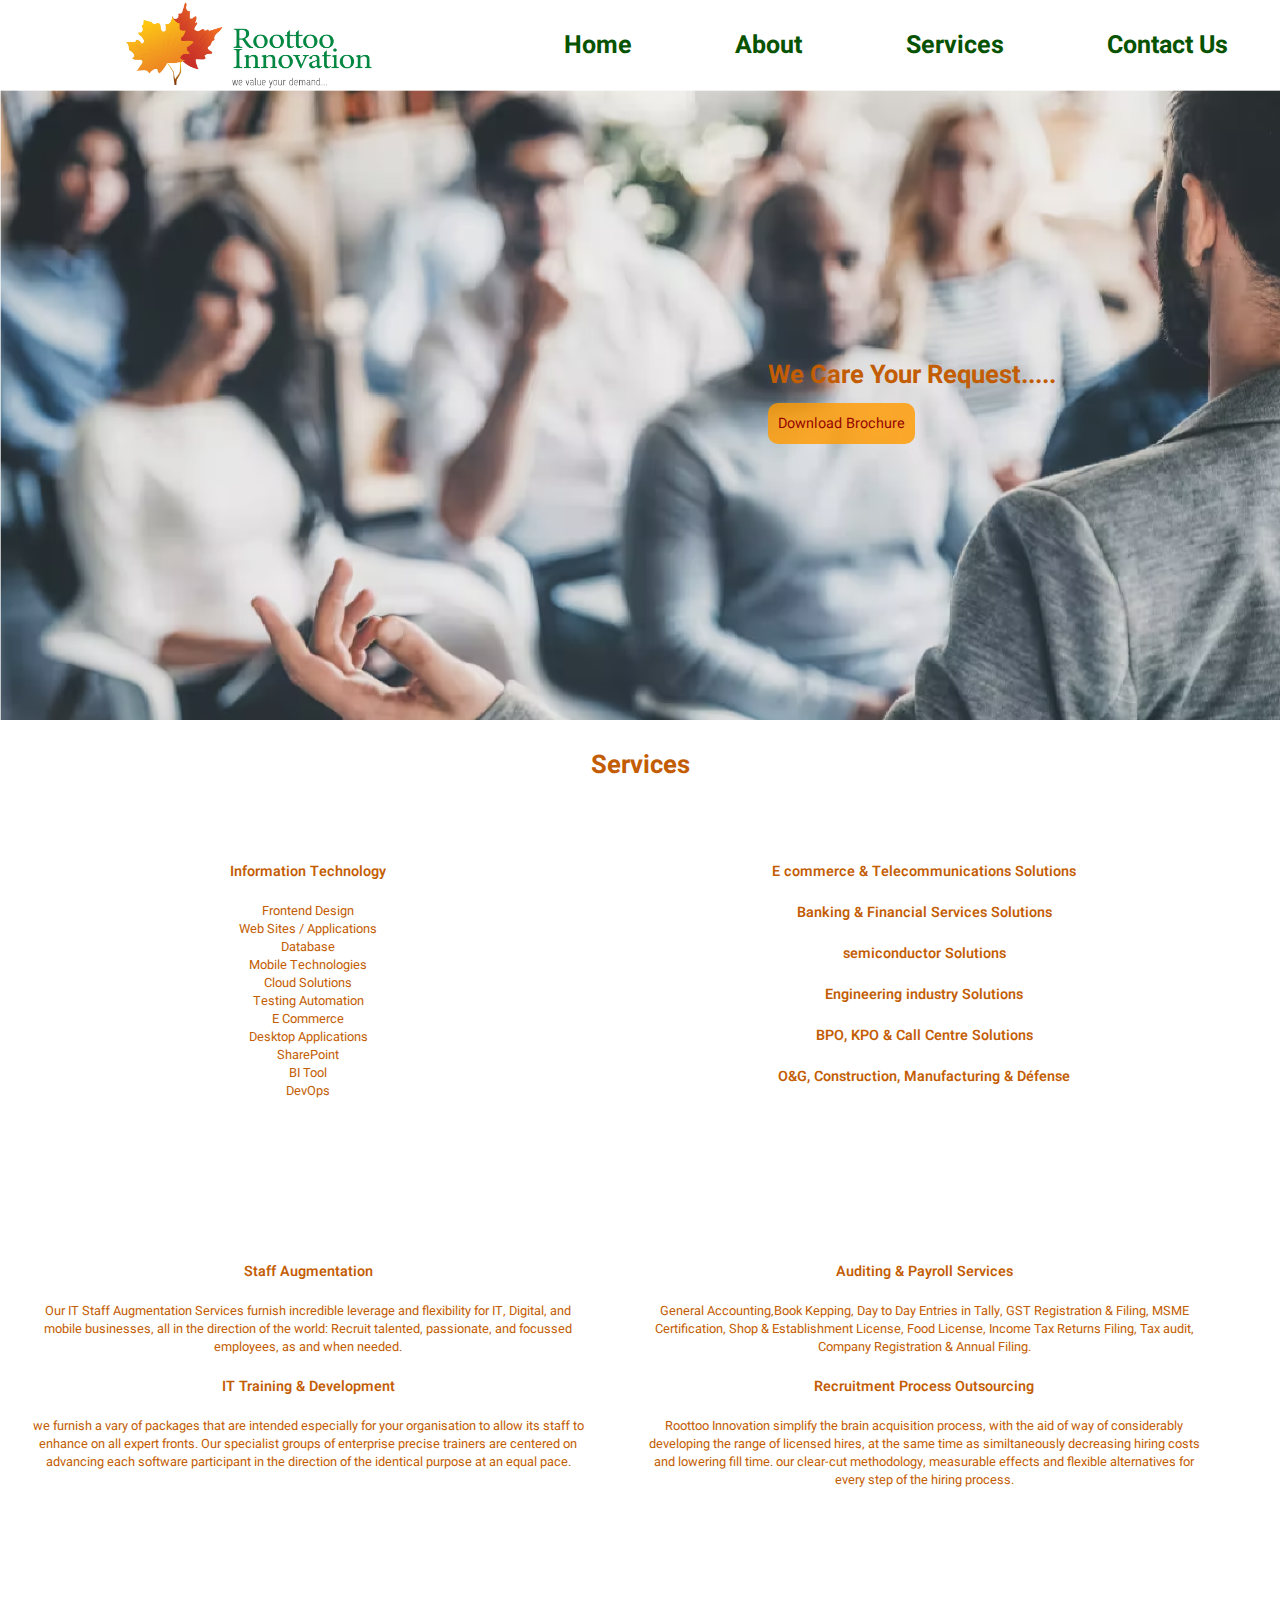
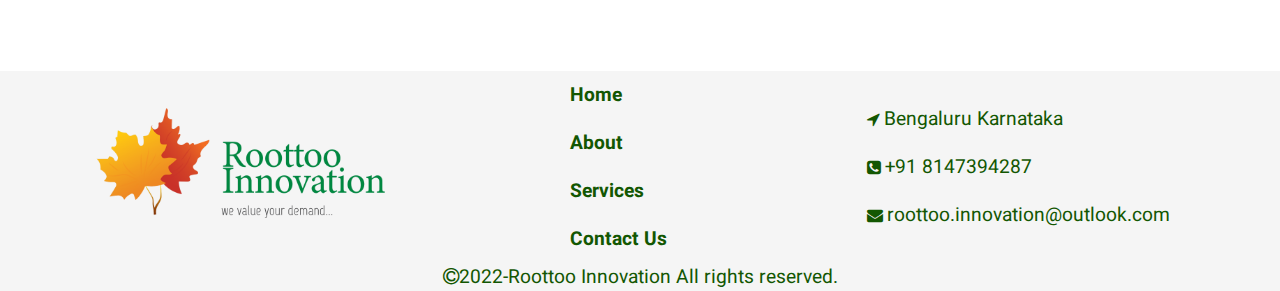
<file: Roottooweb/about.html>
<!DOCTYPE html>
<html lang="en">
<head>
    <meta charset="UTF-8">
    <meta http-equiv="X-UA-Compatible" content="IE=edge">
    <meta name="viewport" content="width=device-width, initial-scale=1.0">
    <title>Document</title>
    <link rel="stylesheet" href="index.css">
    <link href="https://fonts.googleapis.com/css2?family=Heebo&family=Paytone+One&display=swap" rel="stylesheet">
    <link rel="stylesheet" href="tab.css">
    <link rel="stylesheet" href="mobile.css">
    <link rel="stylesheet" href="scroll.css">
    <link rel="stylesheet" href="https://cdnjs.cloudflare.com/ajax/libs/font-awesome/4.7.0/css/font-awesome.min.css">
</head>
<body>
    <div class="nav">
        <div class="logo">
            <a href="index.html"><img src="images/rootto_final submission.png" alt=""></a>
        </div>
        <div class="navlink">
            <a href="index.html">Home</a>
            <a href="about.html">About</a>
            <a href="#servicesec">Services</a>
            <a href="#footersec">Contact Us</a>
        </div>
        <div class="resmenu">
            <div class="hamburgericon">
            <div class="spanbar">
                <i class="fa fa-bars"aria-hidden="true" onclick="opennavlink()"></i>
                 </div>
            </div>
            
        </div>
    </div>
    <!----------------------------------------- Responsiv------------------------------------------------->
    <div class="navigation" id="navigtion">
        <div class="closebar">
            <i class="fa fa-times-circle" aria-hidden="true" onclick="closenavlink()"></i>
        </div>
        <div class="navmenu">
            <a href="index.html">Home</a>
            <a href="about.html">About</a>
            <a href="#servicesec">Services</a>
            <a href="#footersec">Contact Us</a>
        </div>

    </div>


    <div class="aboutpage">
        <div class="aboutcontent">
            <div class="text_1">
                <h3>We Care Your Request.....</h3>
            <a href="https://drive.google.com/file/d/1LwDpd8N_O7XIIpGlsC6A1eY13WxXp29-/view?usp=sharing">Download Brochure</a>
        </div>
    </div>
   <section id="servicesec">
    <div class="servicecontent">
        <h4>Services</h4>
        <div class="serlist">
            <div class="servicesdiv">
                <h3>Information Technology</h3>
                <p>
                    Frontend Design </br> Web Sites / Applications </br>
                    Database </br> Mobile Technologies </br> 
                    Cloud Solutions </br> Testing Automation </br> E Commerce </br>
                    Desktop Applications </br> SharePoint </br> BI Tool </br>
                    DevOps </br> 
                </p>
            </div>
            <div class="servicesdiv1">
                <h3>E commerce & Telecommunications Solutions</h3>
                <h3>Banking & Financial Services Solutions </h3>
                <h3>semiconductor Solutions </h3>
                <h3>Engineering industry Solutions </h3>
                <h3>BPO, KPO & Call Centre Solutions </h3>
                <h3>O&G, Construction, Manufacturing & Défense </h3>
                
            </div>
            <div class="servicesdiv1">
                <h3>Staff Augmentation</h3>
                <p>Our IT Staff Augmentation Services furnish incredible
                    leverage and flexibility for IT, Digital, and mobile
                    businesses, all in the direction of the world: Recruit talented,
                    passionate, and focussed employees, as and
                    when needed.</p>

                    <h3>IT Training & Development</h3>
                    <p>we furnish a vary of packages that are intended especially for your organisation 
                        to allow its staff to enhance on all expert fronts. Our specialist groups 
                        of enterprise precise trainers are centered on advancing each 
                        software participant in the direction of the identical purpose at an equal pace.
                    </p>
            </div>
            <div class="servicesdiv">
                <h3>Auditing & Payroll Services</h3> 
                <p>
                General Accounting,Book Kepping, Day to Day Entries in Tally, GST Registration & Filing, 
                MSME Certification, Shop & Establishment License, Food License, Income Tax Returns Filing, 
                Tax audit, Company Registration & Annual Filing.
                </p>
                <h3>Recruitment Process Outsourcing</h3>   
                <p>Roottoo Innovation simplify the brain acquisition process, with the aid of way of considerably 
                   developing the range of licensed hires, at the same time as similtaneously decreasing hiring costs and 
                   lowering fill time.
                   our clear-cut methodology, measurable effects and flexible alternatives
                   for every step of the hiring process.
                </p>

            </div>
            </div>
            </div>
        </div>
    </div>
   </section>
</div>


<section id="footersec">
    <footer class="footer">
        <div class="footettxt">
            <div class="flogo">
                <a href="index.html"><img src="images/rootto_final submission.png" alt=""></a>
            </div>
            <div class="fnav">
                <a href="index.html">Home</a>
                <a href="about.html">About</a>
                <a href="#servicesec">Services</a>
                <a href="#footersec">Contact Us</a>
            </div>
            <div class="address">
                <p><i class="fa fa-location-arrow" aria-hidden="true"></i>
                <a href="https://goo.gl/maps/dXvS6uHVMu8ikTjU7">Bengaluru Karnataka</a></p>
    
                <p><i class="fa fa-phone-square" aria-hidden="true"></i>
                <a href="tel:91 8147394287">+91 8147394287</a></p>
    
                <p><i class="fa fa-envelope" aria-hidden="true"></i>
                <a href="mailto:roottoo.innovation@outlook.com">roottoo.innovation@outlook.com</a></p>
    
    
            </div>
            
        </div>
        <div class="copyright">
         <p><i class="fa fa-copyright" aria-hidden="true"></i>2022-Roottoo Innovation All rights reserved.
         </p>
        </div>
    </footer>
    </section>
    <script src="index.js"></script>
</body>
</html>
</body>
</html>
</file>
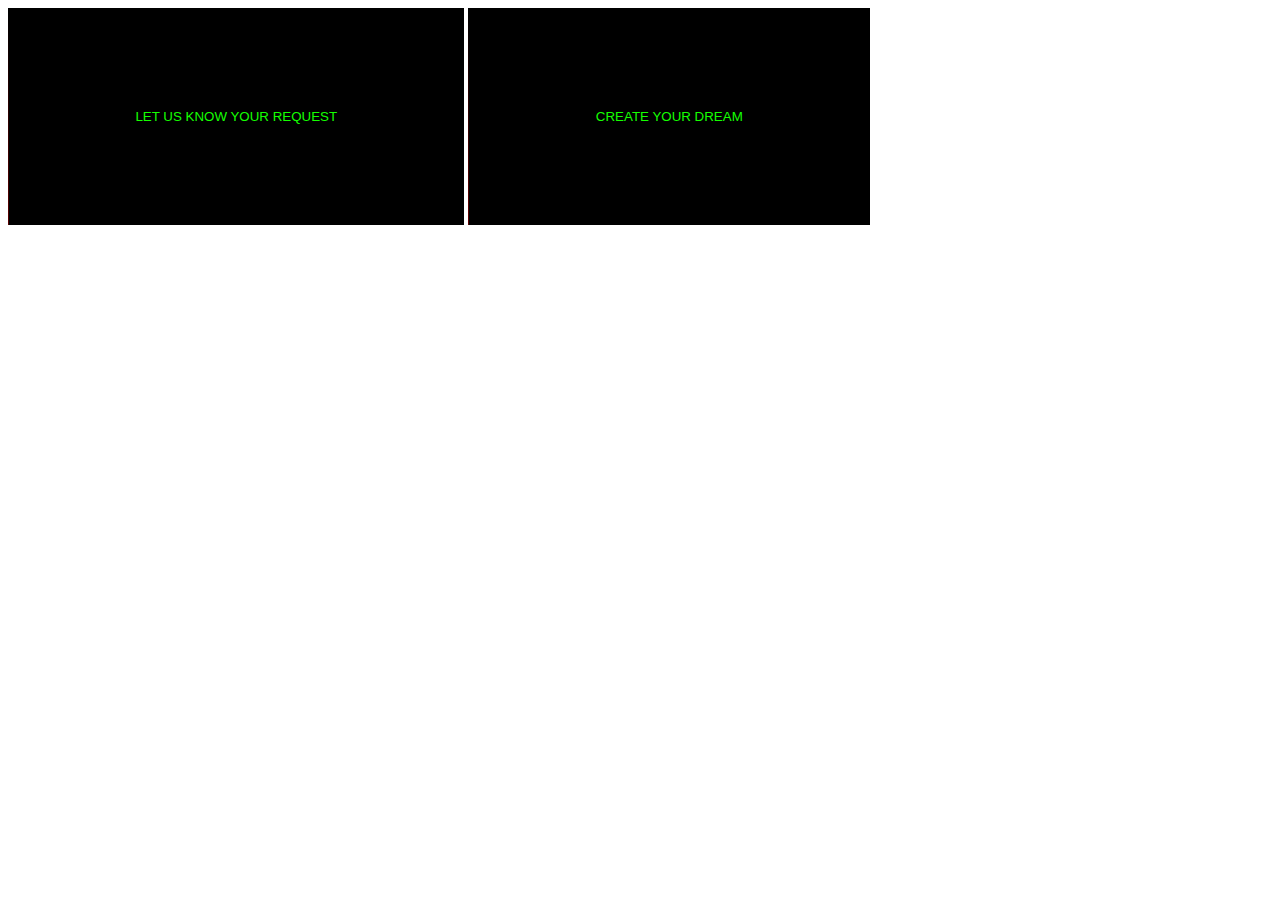
<file: Roottooweb/hover.html>
<!DOCTYPE html>
<html lang="en">
<head>
    <meta charset="UTF-8">
    <meta http-equiv="X-UA-Compatible" content="IE=edge">
    <meta name="viewport" content="width=device-width, initial-scale=1.0">
    <title>practicepage</title>
    <link rel="stylesheet" href="hover.css">
</head>
<body>
          <a href="https://forms.gle/j2z4g4eYD3qfagTD6"><button class="btn btn-2">LET US KNOW YOUR REQUEST</button></a>
          <a href="https://forms.gle/G2TQeTcrytn6vBVi6"><button class="btn btn-2"> CREATE YOUR DREAM</button></a>
</body>
</html>
</file>
<file: Roottooweb/index.css>
*{
    margin: 0;
    padding: 0;
    box-sizing: border-box;
    font-family: 'Heebo', sans-serif;

}
@media (max-width:1920px) and (min-width:1080px){
.nav{
    /* border: 2px solid black; */
    height: 90px;
    width: 100vw;
    display: flex;
    justify-content: space-between;
    align-content: center;

}
.nav > .resmenu{
    display: none;

}
.navigation {
    display: none;
}
.nav > .logo{
    /* border: 2px solid rgb(255, 3, 3); */
    height: 90px;
    width: 20vw;
    margin-left: 120px;
}
.nav > .logo > a {
    text-decoration: none;
    height: 90px;
    width: 20vw;
}
.nav > .logo > a > img{
    height: 100%;
    width: 100%;
    object-fit: fill;
}
.nav > .navlink{
    /* border: 2px solid black; */
    height: 90px;
    width: 60vw;
    display: flex;
    justify-content:space-around;
    align-items: center;

}
.nav > .navlink > a{
    text-decoration: none;
    color: rgb(7, 83, 2);
    font-size: 25px;
    font-weight: 700;
}
.nav > .navlink > a:hover{
    text-decoration: underline;
    color:rgb(6, 43, 0) ;
    font-size: 27px;
    
}
.content1{
    /* border: 1px solid red;  */
    width: 100vw;
    height: auto;
    display: flex;
    justify-content: space-around;
    align-items: center;
    padding:20px;

}
.content1 > .text{
    /* border:2px solid black; */
    width: auto;
    height: auto;
    text-align: center;
}
.content1 > .texting{
    /* border:2px solid black; */
    width: 70%;
    height: 70vh;
    /* display: none; */
}
.content1 > .texting > img{
    width: 100%;
    height: 100%;
}
.wrapper.eight {
    font-size: 2rem;
    overflow: hidden;
    color: transparent;
}
.eight .smoke {
    margin: 10rem auto;
    display: inline-flex;
}
.eight span {
    display: inline-flex;
    text-shadow: 0 0 0 #166c00;
    animation: smoke 6s ease infinite;
}

@keyframes smoke {
    60% {
        text-shadow: 0 0 40px #f5f5f5;
    }
    to {
        transform: translate3d(12rem, -10rem, 5) skewX(50deg);
        text-shadow: 0 0 20px #f5f5f5;
        opacity: 0;
    }
}

.eight span:nth-of-type(1) {
    animation-delay: 2.2s;
}
.eight span:nth-of-type(2) {
    animation-delay: 2.4s;
}
.eight span:nth-of-type(3) {
    animation-delay: 2.6s;
}
.eight span:nth-of-type(4) {
    animation-delay: 2.8s;
}
.eight span:nth-of-type(5) {
    animation-delay: 3.0s;
}
.eight span:nth-of-type(6) {
    animation-delay: 3.2s;
}
.eight span:nth-of-type(7) {
    animation-delay: 3.4s;
}
.content1 > .text > a > .btn{
    /* border: 2px solid rgb(0, 0, 0); */
    /* flex: 1 auto; */
    padding:10px 25px;
    text-align:center;
    background:#eee;
    transition: all 0.5s ease-out;
    cursor: pointer;
    margin: 20px 20px;
    text-align:center;
    width: 400px;
    padding:10px;
    font-size: 1.4rem;
    border-radius: 10px;
  }

  

  .content1 > .text > a > .btn{ /* general */
    background: rgb(5, 81, 0);
    background-size: 300% 300%;
    color:rgb(149, 255, 181);
  }
 
  .content1 > .text > a > .btn-2{
    /* border:1px solid rgba(255,255,255,0); */
    background-image: linear-gradient(45deg, transparent 0%, transparent 75%, rgba(255, 255, 255, 0.615) 75%, transparent 100%);
  }
  .content1 > .text > a > .btn-2:hover{
    /* border:1px solid rgb(0, 0, 0); */
    background-position:150% top;
  }
  .box > .about{
    /* border: 2px solid black; */
    width: 100vw;
    height: auto;
  }
  .box > .about{
    /* border: 6px solid #c90000; */
    width: 100%;
    height: 70vh;
    display: flex;
    justify-content: space-around;
    align-items: center;
    /* padding: 40px; */
  }
  .box > .about > .about1 {
    /* border: #166c00; */
    height: auto;
    width: auto;
  }
  .box > .about > .about1 > p{
    font-size: 1.2rem;
    color: rgb(0, 0, 0) ;
    text-align: justify;
  }
  .box > .about > .about1 > .img {
    /* border: #166c00; */
    height: auto;
    width: auto;
  }
  .box > .about >  .img > img{
    width: 35vw;
    height: 35vh;
    object-fit: contain;
  }
  .box > #servicesec .sertxt{
    text-align: center;
    font-size: 1rem;
    color: #166c00;
    margin: 20px 0px;
  }
  .box > .services{
    /* border: 2px solid red; */
    width: 100vw;
    height: auto;
    display: flex;
    justify-content: space-around;
    align-items: center;
    flex-wrap: wrap;
    text-align: center;
  }
  .box > .services > .boxser{
    /* border: 2px solid black; */
    width: 25vw;
    height: auto;
    margin: 60px 0;
    border-radius: 5px;
    font-size: 0.8rem;
    color: green;
    padding-bottom: 20px;
  }
  .box > .services >  .boxser:hover{
    box-shadow: 5px 5px rgba(0, 0, 0, 0.438);
    width: 28vw;
  }
  .box > .services > .boxser > img{
    width: 100%;
    height: 35vh;
    object-fit: cover;
    border-radius: 5px;
    margin-bottom: 20px;
  }
  .box > .why{
    /* border: 2px solid red; */
    width: 100vw;
    height: auto;
    text-align: center;
    margin: 20px 0;
    font-size: 18px;
    padding: 2%;
  }
  .box >  .why > .whyc {
    font-size: 1.2rem;
    text-align: justify;
    padding: 20px 300px;
    /* justify-content: space-around; */
    /* margin: 29%; */
  }
  .box > .testi{
    /* border: 2px solid black; */
    text-align: center;
    width: 100vw;
    height: auto;
    margin: 20px 0;
    font-size: 18px;
    
  }

  .footer{
    /* border: 2px solid black; */
    width: 100vw;
    height: auto;
    background-color: whitesmoke;
  }
  .footer > .footettxt{
    /* border: 2px solid slateblue; */
    display: flex;
    justify-content: space-around;
    align-items: center;
  }
  .footer > .footettxt > .flogo > a > img{
 /* border: 2px solid rebeccapurple; */
 width: 300px;
 height: 110px;
 object-fit: cover;
  }
  .footer > .footettxt > .fnav{
    /* border: 2px solid rebeccapurple; */
    width: auto;
    height: auto;
    display: flex;
    flex-direction: column;
 }
 .footer > .footettxt > .fnav > a{
  text-decoration: none;
  margin: 10px 0;
  font-size: 1.2rem;
  color: #135702;
  font-weight: 700;
 }

     .footer > .footettxt > .address{
      /* border: 2px solid rebeccapurple; */
      width: auto;
    height: auto;
       }
       .footer > .footettxt > .address > p{
        margin: 20px;
        /* font-size: 2rem;
        color: #166c00; */

       }
       .footer > .footettxt > .address > p > .fa-location-arrow, .footer > .footettxt > .address > p  > .fa-phone-square , .footer > .footettxt > .address > p > .fa-envelope{
        font-size: 1rem;
        color: #135702;
       }
       .footer > .footettxt > .address > p > a, .footer > .footettxt > .address > p  > a, .footer > .footettxt > .address > p > a{
       font-size: 1.2rem;
       text-decoration: none;
       color: #135702;
      }
      .copyright{
        text-align: center;
        font-size: 1.2rem;
        color: #135702;
      }
      /* ------------------------------------aboutpage---------------------------------------------------------- */
      .aboutpage{
        /* border: 2px solid rgb(255, 242, 0); */
        width: 100%;
        height: auto;
    }
    .aboutpage > .aboutcontent{
        /* border: 2px solid red; */
        width: 100%;
        height: 70vh;
        background: url(images/bg3.png);
        background-repeat: no-repeat;
        background-size: cover;
    }
    .aboutpage > .aboutcontent > .text_1{
        position: absolute;
        top: 40%;
        left: 60%;
        background: transparent;
    }
    .aboutpage > .aboutcontent > .text_1 > h3{
        font-size: 1.6rem;
        line-height: 1.2;
        color: rgb(195, 93, 4);
        background: transparent;
        margin-bottom: 20px;
    }
    .aboutpage > .aboutcontent > .text_1 > a{
        text-decoration: none;
        padding: 10px;
        margin-top: 20px;
        font-size: 0.9rem;
        line-height: 1.2;
        color: rgb(149, 5, 0);
        background: transparent;
        border-radius: 10px;
        cursor: pointer;
        background: rgba(255, 154, 2, 0.824);
       
    }
    .aboutpage > .aboutcontent > .text_1 > a:hover{
        background: rgb(195, 93, 4);
        font-weight: 700;
        color: #ffffff;
    }
    .aboutpage > #servicesec > .servicecontent{
        /* border: 2px solid rgb(255, 0, 255); */
        width: 100%;
        height: auto;
        margin-bottom: 20px;
    }
    .aboutpage > #servicesec > .servicecontent > h4{
        font-size: 1.6rem;
        line-height: 1.2;
        color: rgb(195, 93, 4);
        background: transparent;
        padding: 30px;
        text-align: center;
    }
    
    .aboutpage > #servicesec > .servicecontent > .serlist {
        /* border: 6px solid rgb(0, 229, 255); */
        width: 100%;
        height: auto;
        display: flex;
        flex-wrap: wrap;
        /* justify-content: space-around; */
        align-items: center;
        padding: 10px 0px 30px 0px;
    }
    .aboutpage > #servicesec > .servicecontent > .serlist > .servicesdiv{
       /* border: 6px solid rgb(0, 229, 255); */
       width: 45%;
       height: 40vh;
       border-radius: 10px;
       margin: 20px;
       text-align: center;
    }
    .aboutpage > #servicesec > .servicecontent > .serlist > .servicesdiv > h3, 
    .aboutpage > #servicesec >  .servicecontent > .serlist > .servicesdiv1 > h3{
      font-size: 0.9rem;
      font-weight: 600;
      color: rgb(195, 93, 4);
      margin: 20px 10px;
    
    }
    .aboutpage > #servicesec > .servicecontent > .serlist > .servicesdiv > p, 
    .aboutpage > #servicesec > .servicecontent > .serlist > .servicesdiv1 > p{
      font-size: 0.8rem;
      font-weight: 400;
      color: rgb(195, 93, 4);
      margin: 20px 10px;
    
    }
    .aboutpage > #servicesec > .servicecontent > .serlist > .servicesdiv1{
      /* border: 6px solid rgb(0, 229, 255); */
      width: 45%;
      height: 40vh;
      margin: 20px;
      border-radius: 10px;
      text-align: center;
    }
    .aboutpage > #servicesec >  .servicecontent > .serlist > #servicesblock{
        /* border: 6px solid greenyellow; */
        width: 70%;
        height: 30vh;
        /* height: 266px; */
        margin: 0 auto;
      }
    
}
</file>
<file: Roottooweb/tab.css>
*{
    margin: 0;
    padding: 0;
    box-sizing: border-box;
    font-family: 'Heebo', sans-serif;
}
@media (min-width:768px) and (max-width:1080px){
    .nav{
        /* border: 2px solid black; */
        height: 90px;
        width: 100vw;
        display: flex;
        justify-content: space-between;
        align-content: center;
    
    }
    .nav > .resmenu{
        display: none;
    
    }
    .navigation {
        display: none;
    }
    .nav > .logo{
        /* border: 2px solid rgb(255, 3, 3); */
        height: 90px;
        width: 20vw;
        margin-left: 120px;
    }
    .nav > .logo > a {
        text-decoration: none;
        height: 90px;
        width: 20vw;
    }
    .nav > .logo > a > img{
        height: 100%;
        width: 100%;
        object-fit: fill;
    }
    .nav > .navlink{
        /* border: 2px solid black; */
        height: 90px;
        width: 60vw;
        display: flex;
        justify-content:space-around;
        align-items: center;
    
        
    }
    .nav > .navlink > a{
        text-decoration: none;
        color: rgb(7, 83, 2);
        font-size: 25px;
        font-weight: 700;
    }
    .nav > .navlink > a:hover{
        text-decoration: underline;
        color:rgb(6, 43, 0) ;
        font-size: 27px;
        
    }
    .content1{
        /* border: 1px solid red;  */
        width: 100vw;
        height: auto;
        display: flex;
        justify-content: space-around;
        align-items: center;
        padding:20px;
    
    }
    .content1 > .text{
        /* border:2px solid black; */
        width: auto;
        height: auto;
        text-align: center;
    }
    .content1 > .texting{
        /* border:2px solid black; */
        width: 70%;
        height: 70vh;
    }
    .content1 > .texting > img{
        width: 100%;
        height: 100%;
    }
    .wrapper.eight {
        font-size: 2rem;
        overflow: hidden;
        color: transparent;
    }
    .eight .smoke {
        margin: 5rem auto;
        display: inline-flex;
    }
    .eight span {
        display: inline-flex;
        text-shadow: 0 0 0 #166c00;
        animation: smoke 6s ease infinite;
    }
    
    @keyframes smoke {
        60% {
            text-shadow: 0 0 40px #f5f5f5;
        }
        to {
            transform: translate3d(12rem, -10rem, 5) skewX(50deg);
            text-shadow: 0 0 20px #f5f5f5;
            opacity: 0;
        }
    }
    
    .eight span:nth-of-type(1) {
        animation-delay: 2.2s;
    }
    .eight span:nth-of-type(2) {
        animation-delay: 2.4s;
    }
    .eight span:nth-of-type(3) {
        animation-delay: 2.6s;
    }
    .eight span:nth-of-type(4) {
        animation-delay: 2.8s;
    }
    .eight span:nth-of-type(5) {
        animation-delay: 3.0s;
    }
    .eight span:nth-of-type(6) {
        animation-delay: 3.2s;
    }
    .eight span:nth-of-type(7) {
        animation-delay: 3.4s;
    }
    .content1 > .text > a > .btn{
        /* border: 2px solid rgb(0, 0, 0); */
        /* flex: 1 auto; */
        padding:10px 25px;
        text-align:center;
        background:#eee;
        transition: all 0.5s ease-out;
        cursor: pointer;
        margin: 20px 20px;
        text-align:center;
        width: 400px;
        padding:10px;
        font-size: 1.4rem;
        border-radius: 10px;
      }
      .content1 > .text > a > .btn{ /* general */
        background: rgb(5, 81, 0);
        background-size: 300% 300%;
        color:rgb(149, 255, 181);
      }
     
      .content1 > .text > a > .btn-2{
        /* border:1px solid rgba(255,255,255,0); */
        background-image: linear-gradient(45deg, transparent 0%, transparent 75%, rgba(255, 255, 255, 0.615) 75%, transparent 100%);
      }
      .content1 > .text > a > .btn-2:hover{
        /* border:1px solid rgb(0, 0, 0); */
        background-position:150% top;
      }
      .box > .about{
        /* border: #000000; */
        width: 100%;
        height: 70%;
        display: flex;
        flex-direction: column-reverse;
        flex-wrap: wrap;
        justify-content: space-around;
        align-items: center;
        padding: 40px;
      }
      .box > .about > .about1 {
        /* border: #166c00; */
        height: auto;
        width: auto;
      }
      .box > .about > .about1 > p{
        font-size: 1.0rem;
        color: rgb(0, 0, 0) ;
        text-align: justify;
      }
      .box > .about > .about1 > .img {
        /* border: #166c00; */
        height: auto;
        width: auto;
      }
      .box > .about >  .img > img{
        width: 80vw;
        height: 35vh;
        object-fit: contain;
      }  

      .box > #servicesec .sertxt{
        text-align: center;
        font-size: 1rem;
        color: #166c00;
        margin: 20px 0px;
      }
      .box > .services{
        /* border: 2px solid red; */
        width: 100vw;
        height: auto;
        display: flex;
        justify-content: space-around;
        align-items: center;
        flex-wrap: wrap;
        text-align: center;
      }
      .box > .services > .boxser{
        /* border: 2px solid black; */
        width: 25vw;
        height: auto;
        margin: 60px 0;
        border-radius: 5px;
        font-size: 0.8rem;
        color: green;
        padding-bottom: 20px;
      }
      .box > .services >  .boxser:hover{
        box-shadow: 5px 5px rgba(0, 0, 0, 0.438);
        width: 28vw;
      }
      .box > .services > .boxser > img{
        width: 100%;
        height: 35vh;
        object-fit: cover;
        border-radius: 5px;
        margin-bottom: 20px;
      }
      .box > .why{
        /* border: 2px solid red; */
        width: 100vw;
        height: auto;
        text-align: center;
        margin: 20px 0;
        font-size: 18px;
        padding: 2%;
      }
      .box >  .why > .whyc {
        font-size: 1.2rem;
        text-align: justify;
        padding: 20px 300px;
        /* justify-content: space-around; */
        /* margin: 29%; */
      }
      .box > .testi{
        /* border: 2px solid black; */
        text-align: center;
        width: 100vw;
        height: auto;
        margin: 20px 0;
        font-size: 18px;
        
      }
    
      .footer{
        /* border: 2px solid black; */
        width: 100vw;
        height: auto;
        background-color:  whitesmoke;
      }
      .footer > .footettxt{
        /* border: 2px solid slateblue; */
        display: flex;
        justify-content: space-around;
        align-items: center;
      }
      .footer > .footettxt > .flogo > a > img{
     /* border: 2px solid rebeccapurple; */
     width: 300px;
     height: 110px;
     object-fit: cover;
      }
      .footer > .footettxt > .fnav{
        /* border: 2px solid rebeccapurple; */
        width: auto;
        height: auto;
        display: flex;
        flex-direction: column;
     }
     .footer > .footettxt > .fnav > a{
      text-decoration: none;
      margin: 10px 0;
      font-size: 1.2rem;
      color: #166c00;
      font-weight: 700;
     }
    
         .footer > .footettxt > .address{
          /* border: 2px solid rebeccapurple; */
          width: auto;
        height: auto;
           }
           .footer > .footettxt > .address > p{
            margin: 20px;
            /* font-size: 2rem;
            color: #166c00; */
    
           }
           .footer > .footettxt > .address > p > .fa-location-arrow, .footer > .footettxt > .address > p  > .fa-phone-square , .footer > .footettxt > .address > p > .fa-envelope{
            font-size: 1rem;
            color: #135702;
           }
           .footer > .footettxt > .address > p > a, .footer > .footettxt > .address > p  > a, .footer > .footettxt > .address > p > a{
            color: #135702;
           font-size: 1.2rem;
           text-decoration: none;
          }
          .copyright{
            text-align: center;
            font-size: 1.2rem;
            color: #135702;
    }

    /* ------------------------------------------about page------------------------------------------------------------- */

    .aboutpage{
        /* border: 2px solid rgb(255, 242, 0); */
        width: 100%;
        height: auto;
    }
    .aboutpage > .aboutcontent{
        /* border: 2px solid red; */
        width: 100%;
        height: 70vh;
        background: url(images/bg3.png);
        background-repeat: no-repeat;
        background-size: cover;
    }
    .aboutpage > .aboutcontent > .text_1{
        position: absolute;
        top: 40%;
        left: 60%;
        background: transparent;
    }
    .aboutpage > .aboutcontent > .text_1 > h3{
        font-size: 1.6rem;
        line-height: 1.2;
        color: rgb(195, 93, 4);
        background: transparent;
        margin-bottom: 20px;
    }
    .aboutpage > .aboutcontent > .text_1 > a{
        text-decoration: none;
        padding: 10px;
        margin-top: 20px;
        font-size: 0.9rem;
        line-height: 1.2;
        color: rgb(149, 5, 0);
        background: transparent;
        border-radius: 10px;
        cursor: pointer;
        background: rgba(255, 154, 2, 0.824);
       
    }
    .aboutpage > .aboutcontent > .text_1 > a:hover{
        background: rgb(195, 93, 4);
        font-weight: 700;
        color: #ffffff;
    }
    .aboutpage > #servicesec > .servicecontent{
        /* border: 2px solid rgb(255, 0, 255); */
        width: 100%;
        height: auto;
        margin-bottom: 20px;
    }
    .aboutpage > #servicesec > .servicecontent > h4{
        font-size: 1.6rem;
        line-height: 1.2;
        color: rgb(195, 93, 4);
        background: transparent;
        padding: 30px;
        text-align: center;
    }
    
    .aboutpage > #servicesec > .servicecontent > .serlist {
        /* border: 6px solid rgb(0, 229, 255); */
        width: 100%;
        height: auto;
        display: flex;
        flex-wrap: wrap;
        /* justify-content: space-around; */
        align-items: center;
        padding: 10px 0px 30px 0px;
    }
    .aboutpage > #servicesec > .servicecontent > .serlist > .servicesdiv{
       /* border: 6px solid rgb(0, 229, 255); */
       width: 45%;
       height: 40vh;
       border-radius: 10px;
       margin: 20px;
       text-align: center;
    }
    .aboutpage > #servicesec > .servicecontent > .serlist > .servicesdiv > h3, 
    .aboutpage > #servicesec >  .servicecontent > .serlist > .servicesdiv1 > h3{
      font-size: 0.9rem;
      font-weight: 600;
      color: rgb(195, 93, 4);
      margin: 20px 10px;
    
    }
    .aboutpage > #servicesec > .servicecontent > .serlist > .servicesdiv > p, 
    .aboutpage > #servicesec > .servicecontent > .serlist > .servicesdiv1 > p{
      font-size: 0.8rem;
      font-weight: 400;
      color: rgb(195, 93, 4);
      margin: 20px 10px;
    
    }
    .aboutpage > #servicesec > .servicecontent > .serlist > .servicesdiv1{
      /* border: 6px solid rgb(0, 229, 255); */
      width: 45%;
      height: 40vh;
      margin: 20px;
      border-radius: 10px;
      text-align: center;
    }
    .aboutpage > #servicesec >  .servicecontent > .serlist > #servicesblock{
        /* border: 6px solid greenyellow; */
        width: 70%;
        height: 30vh;
        /* height: 266px; */
        margin: 0 auto;
      }
}
</file>
<file: Roottooweb/mobile.css>
*{
    margin: 0;
    padding: 0;
    box-sizing: border-box;
    font-family: 'Heebo', sans-serif;
    /* overflow: hidden; */
}
@media screen and (max-width:768px){
    .nav{
        /* border: 2px solid black; */
        height: 90px;
        width: 100vw;
        display: flex;
        justify-content: space-between;
        align-content: center;
    
    }
    .nav > .resmenu{
        display: block;
        color: rgb(2, 130, 2);
        font-size: 30px;
        margin: 30px;
    }
    .nav > .logo{
        /* border: 2px solid rgb(255, 3, 3); */
        height: 90px;
        width: 40vw;
        margin: 0 20px;
    }
    .nav > .logo > a {
        text-decoration: none;
        height: 90px;
        width: 40vw;
    }
    .nav > .logo > a > img{
        height: 100%;
        width: 100%;
        object-fit: fill;
    }
    .nav > .navlink{
    display: none;
    }
    .content1{
        /* border: 1px solid red;  */
        width: 100vw;
        height: auto;

    }
    .content1 > .text{
        /* border:2px solid black; */
        width: auto;
        height: auto;
        text-align: center;
        padding: 20px;
    }
    .content1 > .texting{
        /* border:2px solid black; */
        width: 70%;
        height: 70vh;
        display: none;

    }
    .wrapper.eight {
        font-size: 1.6rem;
        overflow: hidden;
        color: transparent;
    }
    .eight .smoke {
        margin: 5rem auto;
        display: inline-flex;
    }
    .eight span {
        display: inline-flex;
        text-shadow: 0 0 0 #166c00;
        animation: smoke 6s ease infinite;
    }
    
    @keyframes smoke {
        60% {
            text-shadow: 0 0 40px #f5f5f5;
        }
        to {
            transform: translate3d(12rem, -10rem, 5) skewX(50deg);
            text-shadow: 0 0 20px #f5f5f5;
            opacity: 0;
        }
    }
    
    .eight span:nth-of-type(1) {
        animation-delay: 2.2s;
    }
    .eight span:nth-of-type(2) {
        animation-delay: 2.4s;
    }
    .eight span:nth-of-type(3) {
        animation-delay: 2.6s;
    }
    .eight span:nth-of-type(4) {
        animation-delay: 2.8s;
    }
    .eight span:nth-of-type(5) {
        animation-delay: 3.0s;
    }
    .eight span:nth-of-type(6) {
        animation-delay: 3.2s;
    }
    .eight span:nth-of-type(7) {
        animation-delay: 3.4s;
    }
    .content1 > .text > a > .btn{
        /* border: 2px solid rgb(0, 0, 0); */
        /* flex: 1 auto; */
        padding:10px 25px;
        text-align:center;
        background:#eee;
        transition: all 0.5s ease-out;
        cursor: pointer;
        margin: 20px 20px;
        text-align:center;
        width: 300px;
        padding:10px;
        font-size: 1.0rem;
        border-radius: 10px;
      }
    
      
    
      .content1 > .text > a > .btn{ /* general */
        background: rgb(5, 81, 0);
        background-size: 300% 300%;
        color:rgb(149, 255, 181);
      }
     
      .content1 > .text > a > .btn-2{
        /* border:1px solid rgba(255,255,255,0); */
        background-image: linear-gradient(45deg, transparent 0%, transparent 75%, rgba(255, 255, 255, 0.615) 75%, transparent 100%);
      }
      .content1 > .text > a > .btn-2:hover{
        /* border:1px solid rgb(0, 0, 0); */
        background-position:150% top;
      }
      .navigation{
        /* border: 2px solid rgb(0, 26, 255); */
        display: none;
        position: absolute;
        top: 0;
        width: 100%;
        height: auto;
        z-index: 9999;
        background-color: rgb(255, 255, 255);
        padding: 40px;
      }
      .navigation > .closebar > .fa-times-circle{
        color: #007029;
        font-size:2.5rem; 
        display: flex;
        justify-content: flex-end;
      }
      .navigation > .navmenu{
        display: flex;
        flex-direction: column;
        align-items: center;
        padding-top: 80px;
        padding-bottom:80px;
      }
      .navigation > .navmenu > a{
        text-decoration: none;
        font-size: 2rem;
        margin: 20px 0px;
        color: #007029;
      }
      .box > .about{
        /* border: #000000; */
        width: 100%;
        height: 70%;
        display: flex;
        flex-direction: column-reverse;
        flex-wrap: wrap;
        justify-content: space-around;
        align-items: center;
        padding: 40px;
      }
      .box > .about > .about1 {
        /* border: #166c00; */
        height: auto;
        width: auto;
      }
      .box > .about > .about1 > p{
        font-size: .9rem;
        color: rgb(0, 0, 0) ;
        text-align: justify;
      }
      .box > .about > .about1 > .img {
        /* border: #166c00; */
        height: auto;
        width: auto;
      }
      .box > .about >  .img > img{
        width: 80vw;
        height: 35vh;
        object-fit: contain;
      }  

      .box > #servicesec .sertxt{
        text-align: center;
        font-size: 1rem;
        color: #166c00;
        margin: 20px 0px;
      }
      .box > .services{
        /* border: 2px solid red; */
        width: 100vw;
        height: auto;
        display: flex;
        justify-content: space-around;
        align-items: center;
        flex-wrap: wrap;
        text-align: center;
      }
      .box > .services > .boxser{
        /* border: 2px solid black; */
        width: 65vw;
        height: auto;
        margin: 60px 0;
        border-radius: 5px;
        font-size: 0.8rem;
        color: green;
        padding-bottom: 20px;
      }
      .box > .services >  .boxser:hover{
        box-shadow: 5px 5px rgba(0, 0, 0, 0.438);
        width: 28vw;
      }
      .box > .services > .boxser > img{
        width: 100%;
        height: 35vh;
        object-fit: cover;
        border-radius: 5px;
        margin-bottom: 20px;
      }
      .box > .why{
        /* border: 2px solid red; */
        width: 100vw;
        height: auto;
        text-align: center;
        margin: 20px 0;
        font-size: 18px;
        padding: 2%;
      }
      .box >  .why > .whyc {
        font-size: 1.2rem;
        text-align: justify;
        padding: 20px 30px;
        /* justify-content: space-around; */
        /* margin: 29%; */
      }
      .box > .testi{
        /* border: 2px solid black; */
        text-align: center;
        width: 100vw;
        height: auto;
        margin: 20px 0;
        font-size: 18px;
        
      }
      .footer{
        /* border: 2px solid black; */
        width: 100vw;
        height: auto;
        background-color:  whitesmoke;
      }
      .footer > .footettxt{
        /* border: 2px solid slateblue; */
        display: flex;
        flex-direction: column;
        justify-content: space-around;
        align-items: center;
      }
      .footer > .footettxt > .flogo > a > img{
     /* border: 2px solid rebeccapurple; */
     width: 300px;
     height: 110px;
     object-fit: cover;
      }
      .footer > .footettxt > .fnav{
        /* border: 2px solid rebeccapurple; */
        width: auto;
        height: auto;
        display: flex;
        flex-direction: column;
     }
     .footer > .footettxt > .fnav > a{
      text-decoration: none;
      margin: 10px 0;
      font-size: 1.2rem;
      color: #135702;
      font-weight: 700;
     }
    
     .footer > .footettxt > .address{
          /* border: 2px solid rebeccapurple; */
          width: auto;
        height: auto;
    }
     .footer > .footettxt > .address > p{
            margin: 20px;
            /* font-size: 2rem;
            color: #166c00; */
    
    }
    .footer > .footettxt > .address > p > .fa-location-arrow, .footer > .footettxt > .address > p  > .fa-phone-square , .footer > .footettxt > .address > p > .fa-envelope{
            font-size: 1rem;
            color: #135702;
           }
           .footer > .footettxt > .address > p > a, .footer > .footettxt > .address > p  > a, .footer > .footettxt > .address > p > a{
            color: #135702;
           font-size: 1.2rem;
           text-decoration: none;
          }
          .copyright{
            text-align: center;
            font-size: 1.2rem;
            color: #135702;
          }

  /* ------------------------------------about page------------------------------------------------------------------------ */
  .aboutpage{
    /* border: 2px solid rgb(255, 242, 0); */
    width: 100%;
    height: auto;
}
.aboutpage > .aboutcontent{
    /* border: 2px solid red; */
    width: 100%;
    height: 70vh;
    background: url(images/bg3.png);
    background-repeat: no-repeat;
    background-size: cover;
}
.aboutpage > .aboutcontent > .text_1{
    position: absolute;
    top: 45%;
    margin-left: 30px;
    /* left: 20px; */
    background: transparent;
}
.aboutpage > .aboutcontent > .text_1 > h3{
    font-size: 1.2rem;
    line-height: 1.2;
    color: rgb(195, 93, 4);
    background: transparent;
    margin-bottom: 20px;
}
.aboutpage > .aboutcontent > .text_1 > a{
  text-decoration: none;
  padding: 10px;
  margin-top: 20px;
  font-size: 0.9rem;
  line-height: 1.2;
  color: rgb(149, 5, 0);
  background: transparent;
  border-radius: 10px;
  cursor: pointer;
  background: rgba(255, 154, 2, 0.824);
 
}
.aboutpage > .aboutcontent > .text_1 > a:hover{
  background: rgb(195, 93, 4);
  font-weight: 700;
  color: #ffffff;
}
.aboutpage > #servicesec >  .servicecontent > h4{
  font-size: 1.6rem;
  line-height: 1.2;
  color: rgb(195, 93, 4);
  background: transparent;
  padding: 30px;
  text-align: center;
}
.aboutpage > #servicesec > .servicecontent > .serlist {
/* border: 6px solid rgb(0, 229, 255); */
width: 100%;
height: auto;
display: flex;
flex-wrap: wrap;
justify-content:center;
align-items: center;
padding: 10px 0px 45px 0px;
}
.aboutpage > #servicesec >  .servicecontent > .serlist > .servicesdiv{
/* border: 6px solid rgb(0, 229, 255); */
width: 80%;
height: 40vh;
border-radius: 10px;
margin: 20px;
text-align: center;
}
.aboutpage > #servicesec >  .servicecontent > .serlist > .servicesdiv > h3, 
.aboutpage > #servicesec >  .servicecontent > .serlist > .servicesdiv1 > h3{
font-size: 0.7rem;
font-weight: 600;
color: rgb(195, 93, 4);
margin: 20px 10px;
}
.aboutpage > #servicesec >  .servicecontent > .serlist > .servicesdiv > p,
.aboutpage > #servicesec > .servicecontent > .serlist > .servicesdiv1 > p{
font-size: 0.6rem;
font-weight: 400;
color: rgb(195, 93, 4);
margin: 20px 10px;

}
.aboutpage > #servicesec >  .servicecontent > .serlist > .servicesdiv1{
/* border: 6px solid rgb(0, 229, 255); */
width: 80%;
height: 40vh;
margin: 20px;
border-radius: 10px;
text-align: center;
}
.aboutpage > #servicesec >  .servicecontent > .serlist > #servicesblock{
/* border: 6px solid greenyellow; */
width: 70%;
height: 30vh;
/* height: 266px; */
margin: 0 auto;
}

}
</file>
<file: Roottooweb/scroll.css>
*{
    margin: 0;
    padding: 0;
    box-sizing: border-box;
}
.body{
    /* border: 2px solid rebeccapurple; */
    display: flex;
    flex-direction: column;
    margin: 0;
    overflow-x: hidden;
    justify-content: center;
    align-items: center;
    
}

.body > .box{
    /* border: 2px solid goldenrod; */
    color:white;
    width: 95%;
    height: auto;
    margin: 15px;
    border-radius: 10px;
    transform: translateX(400%);
    transition: transform 0.4s ease;
    z-index:1;
}
.body > .box:nth-of-type(even){
    transform: translateX(-400%);
}
.body > .box.show {
    transform: translate(0);
}
</file>
<file: Roottooweb/hover.css>
.btn{
    border: 2px solid red;
    flex: 1 auto;
    margin:5px;
    padding:10px 25px;
    text-align:center;
    background:#eee;
    transition: all 0.5s ease-out;
    cursor: pointer;
    margin: 0 auto;
    text-align:center;
    padding:100px 10%;
  }

  

  .btn{ /* general */
    background: black;
    background-size: 300% 300%;
    color:rgb(21, 255, 0);
  }
 
   .btn-2{
    border:1px solid rgba(255,255,255,0);
    background-image: linear-gradient(45deg, transparent 0%, transparent 75%, rgba(255, 0, 0, 0.8) 75%, transparent 100%);
  }
  .btn-2:hover{
    border:1px solid rgb(247, 0, 0);
    background-position:150% top;
  }
</file>
